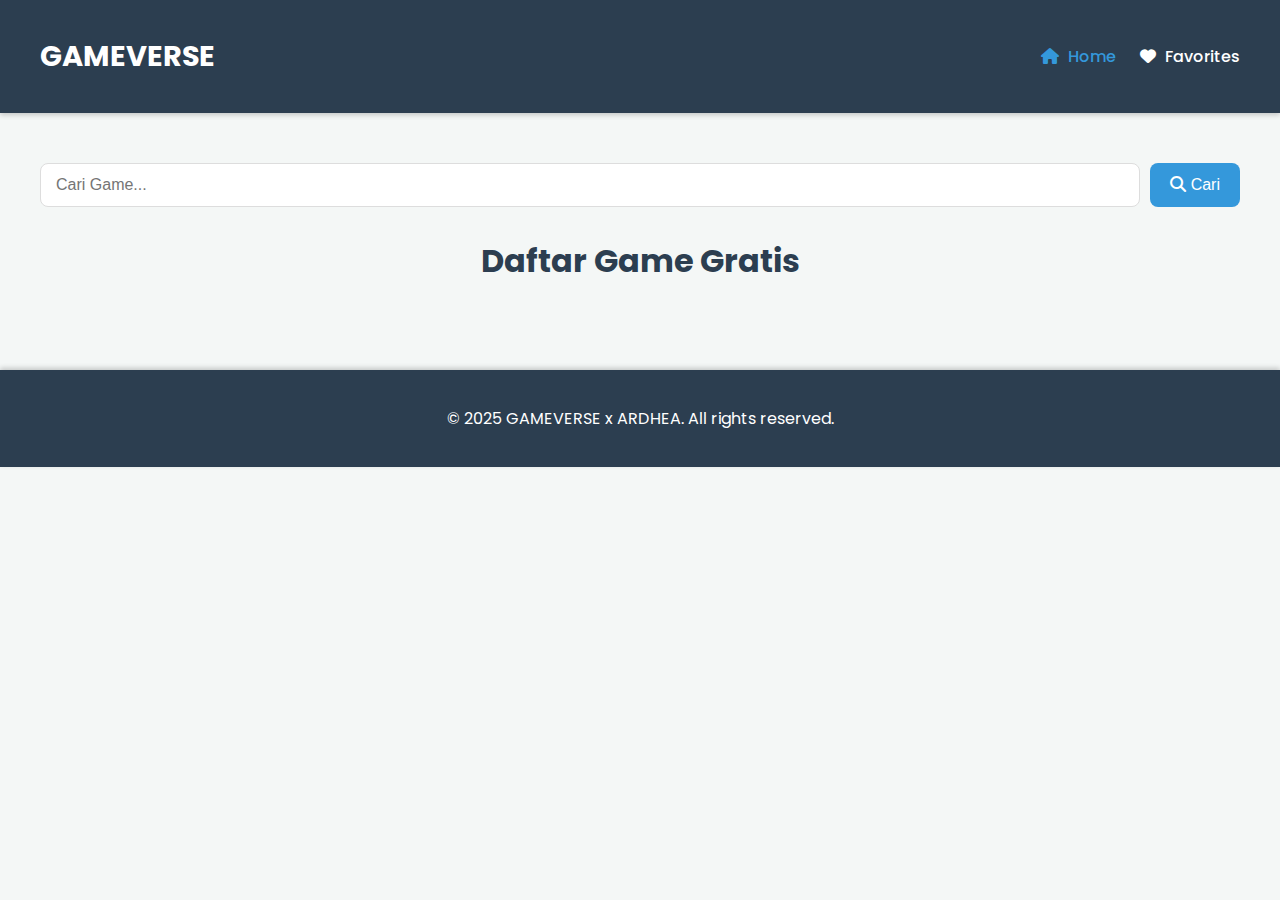
<file: index.html>
<!DOCTYPE html>
<html lang="en">

<head>
    <meta charset="UTF-8">
    <meta name="viewport" content="width=device-width, initial-scale=1.0">
    <title>GAMEVERSE</title>
    <link rel="stylesheet" href="style.css">
    <link rel="manifest" href="manifest.json">
    <link href="https://fonts.googleapis.com/css2?family=Poppins:wght@300;400;600&display=swap" rel="stylesheet">
    <link rel="stylesheet" href="https://cdnjs.cloudflare.com/ajax/libs/font-awesome/6.5.0/css/all.min.css" />
</head>

<body>
    <header>
        <nav class="navbar">
            <div class="container">
                <h1>GAMEVERSE</h1>
                <div class="nav-links">
                    <a href="index.html" class="active"><i class="fas fa-home"></i> Home</a>
                    <a href="favorites.html"><i class="fas fa-heart"></i> Favorites</a>
                </div>
            </div>
        </nav>
    </header>

    <main class="container">
        <section class="search-section">
            <input type="text" id="searchInput" placeholder="Cari Game...">
            <button id="searchButton"><i class="fas fa-search"></i> Cari</button>
        </section>

        <section class="game-list-section">
            <h2 class="section-title">Daftar Game Gratis</h2>
            <div id="gameList" class="game-grid">
                <p id="loadingMessage" class="info-message">Memuat game...</p>
                <p id="offlineMessage" class="info-message offline-info" style="display: none;">Anda sedang offline.
                    Menampilkan game dari cache.</p>
                <p id="errorMessage" class="info-message error-info" style="display: none;">Terjadi kesalahan saat
                    memuat game. Coba lagi nanti.</p>
                <p id="noResultsMessage" class="info-message" style="display: none;">Tidak ada game yang ditemukan.</p>
            </div>
        </section>
    </main>

    <footer>
        <p>&copy; 2025 GAMEVERSE x ARDHEA. All rights reserved.</p>
    </footer>

    <script src="idb-utility.js"></script>
    <script src="app.js"></script>
</body>

</html>
</file>
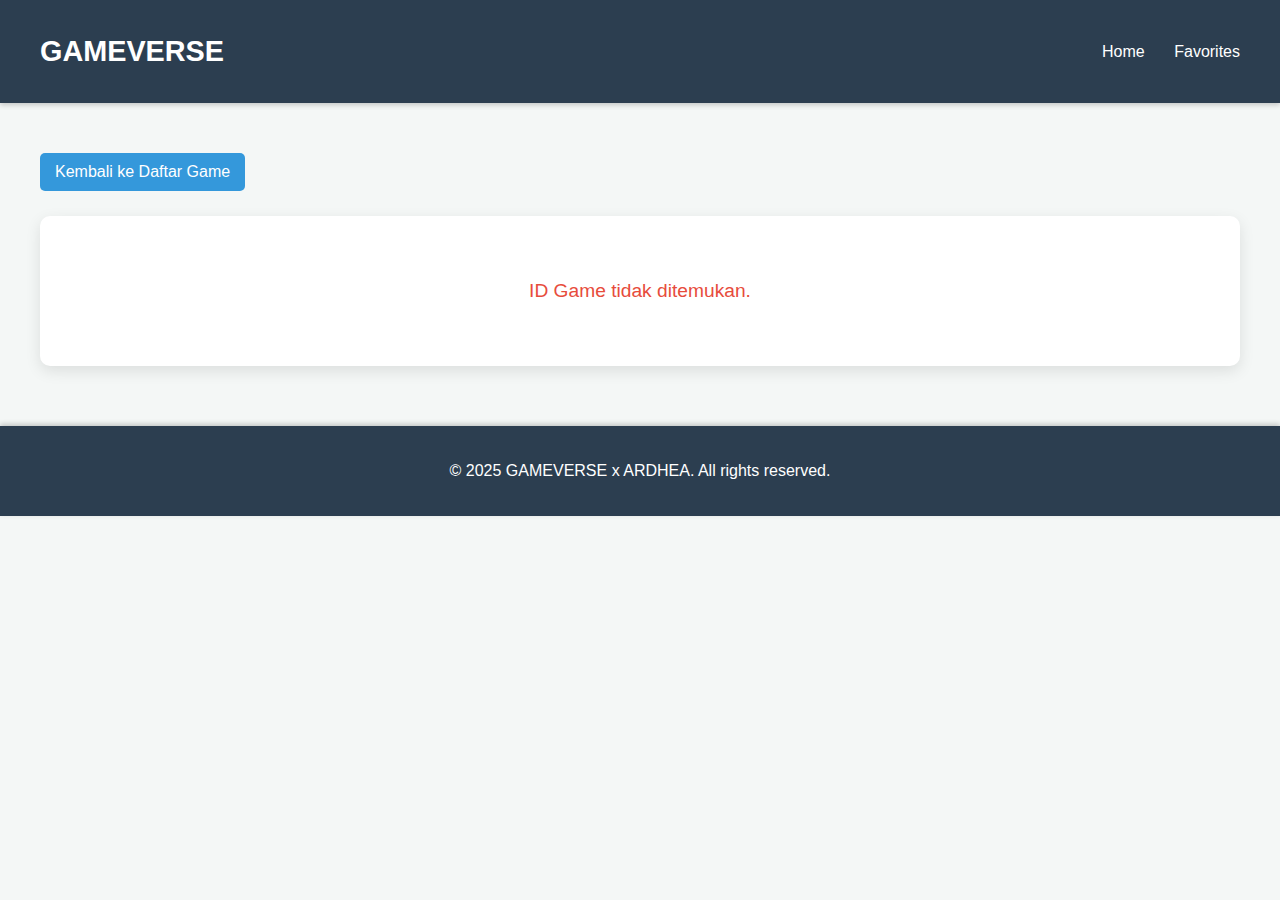
<file: detail.html>
<!DOCTYPE html>
<html lang="en">

<head>
    <!-- Metadata dasar halaman -->
    <meta charset="UTF-8">
    <meta name="viewport" content="width=device-width, initial-scale=1.0">
    <title>Detail Game - GAMEVERSE</title>

    <!-- Link ke file CSS utama untuk styling halaman -->
    <link rel="stylesheet" href="style.css">

    <!-- Link ke manifest.json untuk dukungan Progressive Web App (PWA) -->
    <link rel="manifest" href="manifest.json">

    <!-- Font Poppins dari Google Fonts untuk tampilan modern -->
    <link href="https://fonts.googleapis.com/css2?family=Poppins:wght@300;400;600&display=swap" rel="stylesheet">

    <!-- Font Awesome untuk ikon seperti heart, play, dll -->
    <link rel="stylesheet" href="https://cdnjs.cloudflare.com/ajax/libs/font-awesome/6.5.0/css/all.min.css" />
</head>

<body>
    <!-- Bagian Header dan Navigasi -->
    <header>
        <nav class="navbar">
            <div class="container">
                <h1>GAMEVERSE</h1>
                <div class="nav-links">
                    <!-- Tautan navigasi ke halaman utama dan favorit -->
                    <a href="index.html"><i class="fas fa-home"></i> Home</a>
                    <a href="favorites.html"><i class="fas fa-heart"></i> Favorites</a>
                </div>
            </div>
        </nav>
    </header>

    <!-- Konten Utama Halaman -->
    <main class="container">
        <section class="detail-section">
            <!-- Tombol kembali ke daftar game -->
            <a href="index.html" class="back-button"><i class="fas fa-arrow-left"></i> Kembali ke Daftar Game</a>

            <!-- Elemen ini akan diisi dengan detail game -->
            <div id="gameDetail" class="game-detail-card">
                <p id="detailLoadingMessage" class="info-message">Memuat detail game...</p>
                <p id="detailErrorMessage" class="info-message error-info" style="display: none;">
                    Gagal memuat detail game. Game mungkin tidak ditemukan atau Anda sedang offline.
                </p>
            </div>
        </section>
    </main>

    <!-- Footer halaman -->
    <footer>
        <p>&copy; 2025 GAMEVERSE x ARDHEA. All rights reserved.</p>
    </footer>
<script src="idb-utility.js"></script>
<script>
// Saat halaman selesai dimuat
document.addEventListener('DOMContentLoaded', async () => {
    const urlParams = new URLSearchParams(window.location.search); // Ambil parameter di URL
    const gameId = urlParams.get('id'); // Ambil ID game dari parameter URL
    const detailElement = document.getElementById('gameDetail'); // Elemen buat nampilin detail game
    const detailLoadingMessage = document.getElementById('detailLoadingMessage'); // Pesan loading
    const detailErrorMessage = document.getElementById('detailErrorMessage'); // Pesan error

    // Kalau ga ada ID game, langsung tampilin error
    if (!gameId) {
        detailLoadingMessage.style.display = 'none';
        detailErrorMessage.style.display = 'block';
        detailErrorMessage.textContent = 'ID Game tidak ditemukan.';
        return;
    }

    // Tampilkan loading
    detailLoadingMessage.style.display = 'block';
    detailErrorMessage.style.display = 'none';
    detailElement.innerHTML = ''; // Bersihkan konten sebelumnya

    try {
        const API_DETAIL_URL = `https://proxy-server-production-14c6.up.railway.app/api/game?id=${gameId}`; // URL API buat ambil detail game
        let game;

        // Coba fetch dari internet dulu
        try {
            const response = await fetch(API_DETAIL_URL);
            if (!response.ok) {
                throw new Error(`HTTP error! status: ${response.status}`); // Kalau error HTTP, lempar error
            }
            game = await response.json(); // Simpan data game
        } catch (networkError) {
            console.warn("Network fetch failed for game detail, trying cache/IndexedDB:", networkError);

            // Kalau gagal fetch, coba cari di Cache API
            const cachedResponse = await caches.match(API_DETAIL_URL);
            if (cachedResponse) {
                game = await cachedResponse.json();
            } else {
                // Kalau di cache ga ada, coba cari di IndexedDB (favorites)
                game = await getFavoriteGame(parseInt(gameId)); // Fungsi dari idb-utility.js
                if (!game) {
                    throw new Error("Game not found in cache or favorites."); // Kalau masih gagal, tampilkan error
                }
            }
        }

        // Kalau data game ketemu, render ke halaman
        if (game) {
            renderGameDetail(game);
        } else {
            throw new Error("Game data not available."); // Data game kosong/null
        }
        detailLoadingMessage.style.display = 'none'; // Sembunyikan loading
    } catch (error) {
        console.error("Error loading game detail:", error);
        detailLoadingMessage.style.display = 'none'; // Sembunyikan loading
        detailErrorMessage.style.display = 'block'; // Tampilkan error
    }
});

// Fungsi buat nampilin data game ke halaman
async function renderGameDetail(game) {
    const detailElement = document.getElementById('gameDetail');
    // Isi HTML game detail
    detailElement.innerHTML = `
        <img src="${game.thumbnail}" alt="${game.title}" class="detail-thumbnail">
        <div class="detail-content">
            <h2>${game.title}</h2>
            <p class="short-description">${game.short_description}</p>
            <div class="game-info">
                <span><strong>Genre:</strong> ${game.genre}</span>
                <span><strong>Platform:</strong> ${game.platform}</span>
                <span><strong>Publisher:</strong> ${game.publisher}</span>
                <span><strong>Developer:</strong> ${game.developer}</span>
                <span><strong>Release Date:</strong> ${game.release_date}</span>
            </div>
            <p class="description">${game.description || ''}</p>
            <div class="detail-actions">
                <button id="favoriteButton" class="favorite-button"><i class="fas fa-heart"></i> Tambah ke Favorit</button>
                <a href="${game.game_url}" target="_blank" rel="noopener" class="play-button"><i class="fas fa-play-circle"></i> Main Sekarang</a>
            </div>
        </div>
    `;

    const favoriteButton = document.getElementById('favoriteButton');

    // Cek apakah game ini sudah difavoritkan
    await updateFavoriteButton(game.id, favoriteButton);

    // Kalau tombol favorit diklik, jalankan toggleFavorite
    favoriteButton.addEventListener('click', () => toggleFavorite(game, favoriteButton));
}

// Fungsi buat update tampilan tombol favorit (jadi "Sudah Favorit" atau "Tambah ke Favorit")
async function updateFavoriteButton(gameId, buttonElement) {
    const isFavorited = await isGameFavorited(gameId); // Cek di IndexedDB
    if (isFavorited) {
        buttonElement.innerHTML = '<i class="fas fa-heart"></i> Sudah Favorit';
        buttonElement.classList.add('favorited');
    } else {
        buttonElement.innerHTML = '<i class="far fa-heart"></i> Tambah ke Favorit';
        buttonElement.classList.remove('favorited');
    }
}

// Fungsi buat nambahin atau hapus game dari favorit
async function toggleFavorite(game, buttonElement) {
    const isFavorited = await isGameFavorited(game.id);
    if (isFavorited) {
        await removeFavoriteGame(game.id); // Hapus dari favorit
        alert(`"${game.title}" dihapus dari favorit.`);
    } else {
        await addFavoriteGame(game); // Tambahkan ke favorit
        alert(`"${game.title}" ditambahkan ke favorit!`);
    }
    await updateFavoriteButton(game.id, buttonElement); // Update tampilan tombol
}
</script>
</body>

</html>
</file>
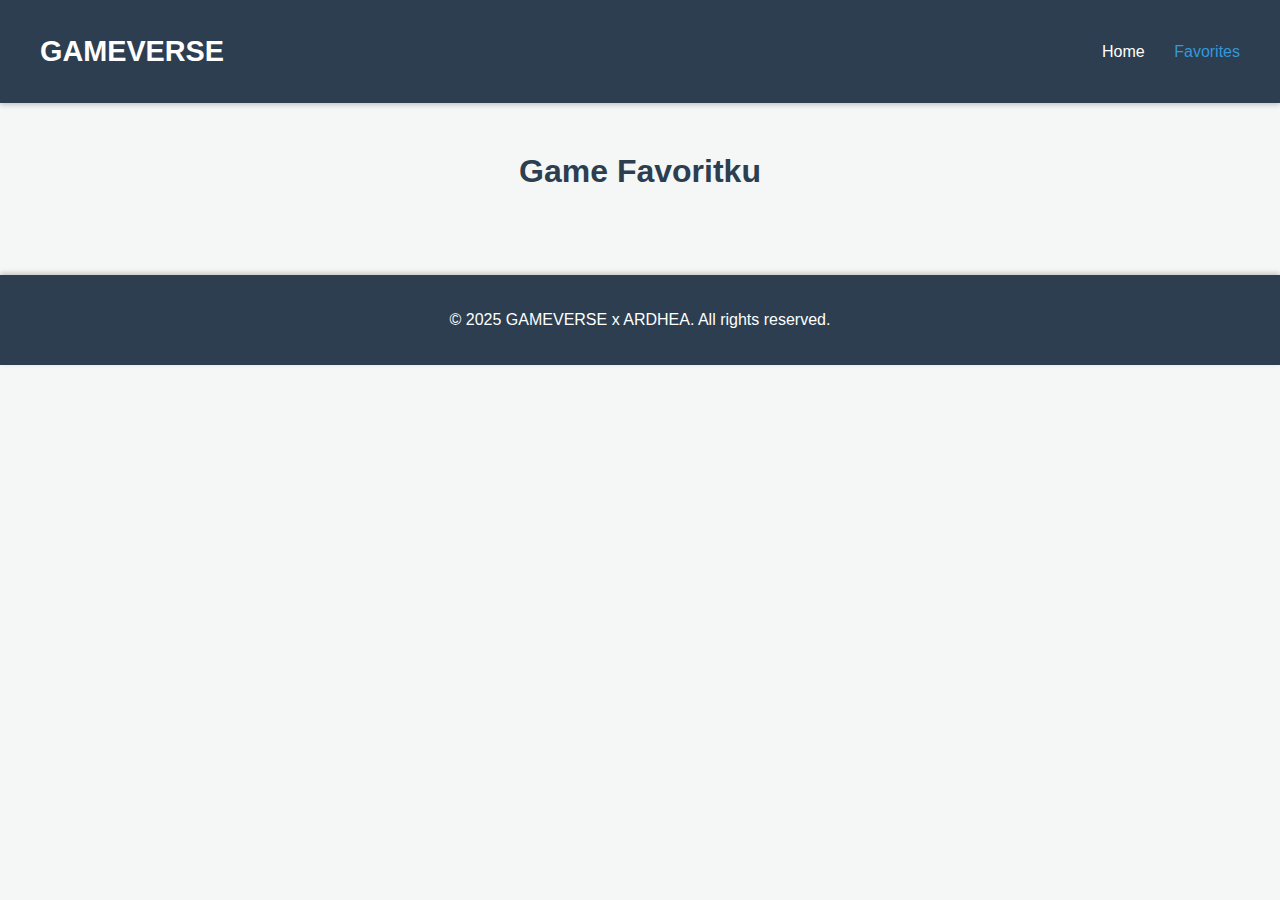
<file: favorites.html>
<!DOCTYPE html>
<html lang="en">

<head>
    <!-- Menentukan encoding karakter untuk dokumen HTML -->
    <meta charset="UTF-8">

    <!-- Memastikan tampilan responsif di berbagai ukuran layar -->
    <meta name="viewport" content="width=device-width, initial-scale=1.0">

    <!-- Judul halaman yang akan muncul di tab browser -->
    <title>Game Favorit - GAMEVERSE</title>

    <!-- Menyisipkan file CSS eksternal untuk styling -->
    <link rel="stylesheet" href="style.css">

    <!-- Link ke file manifest untuk konfigurasi PWA (Progressive Web App) -->
    <link rel="manifest" href="manifest.json">

    <!-- Menggunakan font Poppins dari Google Fonts -->
    <link href="https://fonts.googleapis.com/css2?family=Poppins:wght@300;400;600&display=swap" rel="stylesheet">

    <!-- Menyisipkan Font Awesome untuk ikon (versi 6.5.0) -->
    <link rel="stylesheet" href="https://cdnjs.cloudflare.com/ajax/libs/font-awesome/6.5.0/css/all.min.css" />
</head>

<body>
    <!-- Bagian header / navigasi atas -->
    <header>
        <nav class="navbar">
            <div class="container">
                <!-- Judul atau logo situs -->
                <h1>GAMEVERSE</h1>

                <!-- Navigasi menu -->
                <div class="nav-links">
                    <!-- Tautan ke halaman utama -->
                    <a href="index.html"><i class="fas fa-home"></i> Home</a>

                    <!-- Tautan ke halaman favorit, dengan kelas aktif -->
                    <a href="favorites.html" class="active"><i class="fas fa-heart"></i> Favorites</a>
                </div>
            </div>
        </nav>
    </header>

    <!-- Konten utama halaman -->
    <main class="container">
        <section class="favorite-list-section">
            <!-- Judul bagian -->
            <h2 class="section-title">Game Favoritku</h2>

            <!-- Kontainer untuk daftar game favorit -->
            <div id="favoriteGameList" class="game-grid">
                <!-- Pesan yang ditampilkan jika belum ada game favorit -->
                <p id="noFavoritesMessage" class="info-message">
                    Belum ada game favorit. Tambahkan beberapa dari daftar!
                </p>
            </div>
        </section>
    </main>

    <!-- Bagian footer halaman -->
    <footer>
        <p>&copy; 2025 GAMEVERSE x ARDHEA. All rights reserved.</p>
    </footer>

    <script src="idb-utility.js"></script>
<script>
// Saat halaman selesai dimuat
document.addEventListener('DOMContentLoaded', async () => {
    const favoriteGameList = document.getElementById('favoriteGameList'); // Tempat nampilin daftar favorit
    const noFavoritesMessage = document.getElementById('noFavoritesMessage'); // Pesan kalau favorit kosong

    // Fungsi untuk ambil & tampilin semua game favorit
    async function loadFavorites() {
        const favorites = await getAllFavoriteGames(); // Ambil semua game favorit dari IndexedDB
        favoriteGameList.innerHTML = ''; // Bersihin konten sebelumnya

        // Kalau belum ada favorit
        if (favorites.length === 0) {
            noFavoritesMessage.style.display = 'block'; // Tampilkan pesan kosong
        } else {
            noFavoritesMessage.style.display = 'none'; // Sembunyikan pesan kosong

            // Loop semua game favorit & tampilin ke halaman
            favorites.forEach(game => {
                const gameCard = document.createElement('div'); // Bikin div baru
                gameCard.classList.add('game-card'); // Tambahin class CSS
                gameCard.innerHTML = `
                    <img src="${game.thumbnail}" alt="${game.title}">
                    <div class="card-content">
                        <h3>${game.title}</h3>
                        <p>${game.short_description}</p>
                        <div class="details">
                            <span>Genre: ${game.genre}</span>
                            <span>Platform: ${game.platform}</span>
                        </div>
                        <button class="remove-favorite-button" data-id="${game.id}"><i class="fas fa-trash"></i> Hapus</button>
                    </div>
                `;

                // Event listener buat hapus game dari favorit
                gameCard.querySelector('.remove-favorite-button').addEventListener('click', async (e) => {
                    const gameId = parseInt(e.target.dataset.id || e.target.closest('button').dataset.id); // Ambil ID game
                    await removeFavoriteGame(gameId); // Hapus dari IndexedDB
                    alert(`"${game.title}" dihapus dari favorit.`); // Kasih alert
                    loadFavorites(); // Refresh list favorit setelah hapus
                });

                // Event listener buat navigasi ke halaman detail game
                gameCard.addEventListener('click', (e) => {
                    // Kalau klik tombol hapus, jangan navigate ke detail
                    if (!e.target.closest('.remove-favorite-button')) {
                        window.location.href = `detail.html?id=${game.id}`; // Pindah ke halaman detail
                    }
                });

                favoriteGameList.appendChild(gameCard); // Tambahin game ke list
            });
        }
    }

    loadFavorites(); // Panggil fungsi pertama kali buat load data
});
</script>
</body>

</html>
</file>
<file: style.css>
/* General Styling */
body {
  font-family: "Poppins", sans-serif;
  margin: 0;
  padding: 0;
  background-color: #f4f7f6;
  color: #333;
}

.container {
  max-width: 1200px;
  margin: 0 auto;
  padding: 20px;
}

/* Navbar */
.navbar {
  background-color: #2c3e50;
  color: #fff;
  padding: 15px 0;
  box-shadow: 0 2px 5px rgba(0, 0, 0, 0.2);
}

.navbar .container {
  display: flex;
  justify-content: space-between;
  align-items: center;
}

.navbar h1 {
  margin: 0;
  font-size: 1.8em;
}

.nav-links a {
  color: #fff;
  text-decoration: none;
  margin-left: 20px;
  font-weight: 500;
  transition: color 0.3s ease;
}

.nav-links a:hover,
.nav-links a.active {
  color: #3498db;
}

.nav-links i {
  margin-right: 5px;
}

/* Search Section */
.search-section {
  display: flex;
  gap: 10px;
  margin-bottom: 30px;
  margin-top: 30px;
}

.search-section input[type="text"] {
  flex-grow: 1;
  padding: 12px 15px;
  border: 1px solid #ddd;
  border-radius: 8px;
  font-size: 1em;
}

.search-section button {
  background-color: #3498db;
  color: #fff;
  border: none;
  padding: 12px 20px;
  border-radius: 8px;
  cursor: pointer;
  font-size: 1em;
  transition: background-color 0.3s ease;
}

.search-section button:hover {
  background-color: #2980b9;
}

/* Game List Section */
.section-title {
  color: #2c3e50;
  text-align: center;
  margin-bottom: 25px;
  font-size: 2em;
}

.game-grid {
  display: grid;
  grid-template-columns: repeat(
    auto-fill,
    minmax(280px, 1fr)
  ); /* Responsive grid */
  gap: 25px;
}

.game-card {
  background-color: #fff;
  border-radius: 10px;
  overflow: hidden;
  box-shadow: 0 5px 15px rgba(0, 0, 0, 0.1);
  transition: transform 0.3s ease, box-shadow 0.3s ease;
  display: flex;
  flex-direction: column;
  cursor: pointer; /* Indicate clickable */
}

.game-card:hover {
  transform: translateY(-5px);
  box-shadow: 0 8px 20px rgba(0, 0, 0, 0.15);
}

.game-card img {
  width: 100%;
  height: 180px; /* Fixed height for thumbnails */
  object-fit: cover; /* Crop images to fit */
  display: block;
}

.game-card .card-content {
  padding: 15px;
  flex-grow: 1; /* Allow content to push footer down */
  display: flex;
  flex-direction: column;
}

.game-card h3 {
  margin-top: 0;
  margin-bottom: 10px;
  font-size: 1.4em;
  color: #2c3e50;
}

.game-card p {
  font-size: 0.9em;
  line-height: 1.5;
  color: #555;
  margin-bottom: 10px;
}

.game-card .details {
  margin-top: auto; /* Push details to the bottom */
  font-size: 0.85em;
  color: #777;
}

.game-card .details span {
  display: block;
  margin-bottom: 3px;
}

/* Info Messages */
.info-message {
  text-align: center;
  grid-column: 1 / -1; /* Make messages span all columns */
  font-size: 1.2em;
  padding: 20px;
  color: #555;
}

.offline-info {
  color: #e67e22; /* Orange for offline warning */
}

.error-info {
  color: #e74c3c; /* Red for error */
}

/* Footer */
footer {
  background-color: #2c3e50;
  color: #fff;
  text-align: center;
  padding: 20px 0;
  margin-top: 40px;
  box-shadow: 0 -2px 5px rgba(0, 0, 0, 0.2);
}

/* Detail Page Specific Styles */
.detail-section {
  margin-top: 30px;
}

.back-button {
  display: inline-block;
  background-color: #3498db;
  color: #fff;
  padding: 10px 15px;
  border-radius: 5px;
  text-decoration: none;
  margin-bottom: 25px;
  transition: background-color 0.3s ease;
}

.back-button:hover {
  background-color: #2980b9;
}

.game-detail-card {
  background-color: #fff;
  border-radius: 10px;
  box-shadow: 0 5px 15px rgba(0, 0, 0, 0.1);
  padding: 25px;
  display: flex;
  flex-direction: column;
  align-items: center;
}

.detail-thumbnail {
  width: 100%;
  max-width: 500px; /* Limit image width */
  height: auto;
  border-radius: 8px;
  margin-bottom: 20px;
  box-shadow: 0 3px 10px rgba(0, 0, 0, 0.1);
}

.detail-content {
  width: 100%;
  max-width: 700px;
  text-align: center; /* Center content */
}

.detail-content h2 {
  color: #2c3e50;
  font-size: 2.2em;
  margin-bottom: 10px;
}

.detail-content .short-description {
  font-size: 1.1em;
  color: #666;
  margin-bottom: 20px;
  line-height: 1.6;
}

.game-info {
  display: grid;
  grid-template-columns: repeat(auto-fit, minmax(150px, 1fr));
  gap: 10px;
  margin-bottom: 20px;
  text-align: left; /* Align info text to left */
  font-size: 0.95em;
}

.game-info span {
  background-color: #ecf0f1;
  padding: 8px 12px;
  border-radius: 5px;
}

.detail-content .description {
  font-size: 1em;
  line-height: 1.7;
  color: #444;
  text-align: justify; /* Justify long description */
  margin-bottom: 30px;
}

.detail-actions {
  display: flex;
  justify-content: center;
  gap: 15px;
  flex-wrap: wrap; /* Allow wrapping on small screens */
}

.favorite-button,
.play-button {
  padding: 12px 25px;
  border: none;
  border-radius: 8px;
  cursor: pointer;
  font-size: 1.1em;
  font-weight: 600;
  transition: all 0.3s ease;
  text-decoration: none; /* For play-button anchor */
  display: inline-flex;
  align-items: center;
  gap: 8px;
}

.favorite-button {
  background-color: #e74c3c;
  color: #fff;
}

.favorite-button:hover {
  background-color: #c0392b;
}

.favorite-button.favorited {
  background-color: #27ae60; /* Green when favorited */
}

.favorite-button.favorited:hover {
  background-color: #229954;
}

.play-button {
  background-color: #3498db;
  color: #fff;
}

.play-button:hover {
  background-color: #2980b9;
}

/* Favorite List Page (similar to main list but without search) */
.favorite-list-section {
  margin-top: 30px;
}

.remove-favorite-button {
  background-color: #e74c3c;
  color: #fff;
  border: none;
  padding: 8px 15px;
  border-radius: 5px;
  cursor: pointer;
  font-size: 0.9em;
  margin-top: 10px;
  align-self: flex-end; /* Push button to bottom right */
  transition: background-color 0.3s ease;
}

.remove-favorite-button:hover {
  background-color: #c0392b;
}

/* Responsive Adjustments */
@media (max-width: 768px) {
  .navbar h1 {
    font-size: 1.5em;
  }
  .nav-links a {
    margin-left: 10px;
  }
  .game-grid {
    grid-template-columns: repeat(auto-fill, minmax(250px, 1fr));
  }
  .detail-content {
    padding: 0 10px; /* More padding on smaller screens */
  }
  .game-info {
    grid-template-columns: 1fr; /* Single column for info on small screens */
  }
}

@media (max-width: 480px) {
  .navbar .container {
    flex-direction: column;
    text-align: center;
  }
  .nav-links {
    margin-top: 10px;
  }
  .nav-links a {
    margin: 0 8px;
  }
  .search-section {
    flex-direction: column;
  }
  .search-section input,
  .search-section button {
    width: 100%;
  }
  .game-grid {
    grid-template-columns: 1fr; /* Single column on very small screens */
  }
  .game-detail-card {
    padding: 15px;
  }
  .detail-content h2 {
    font-size: 1.8em;
  }
  .detail-actions {
    flex-direction: column;
    gap: 10px;
  }
  .favorite-button,
  .play-button {
    width: 100%;
    justify-content: center;
  }
}
</file>
